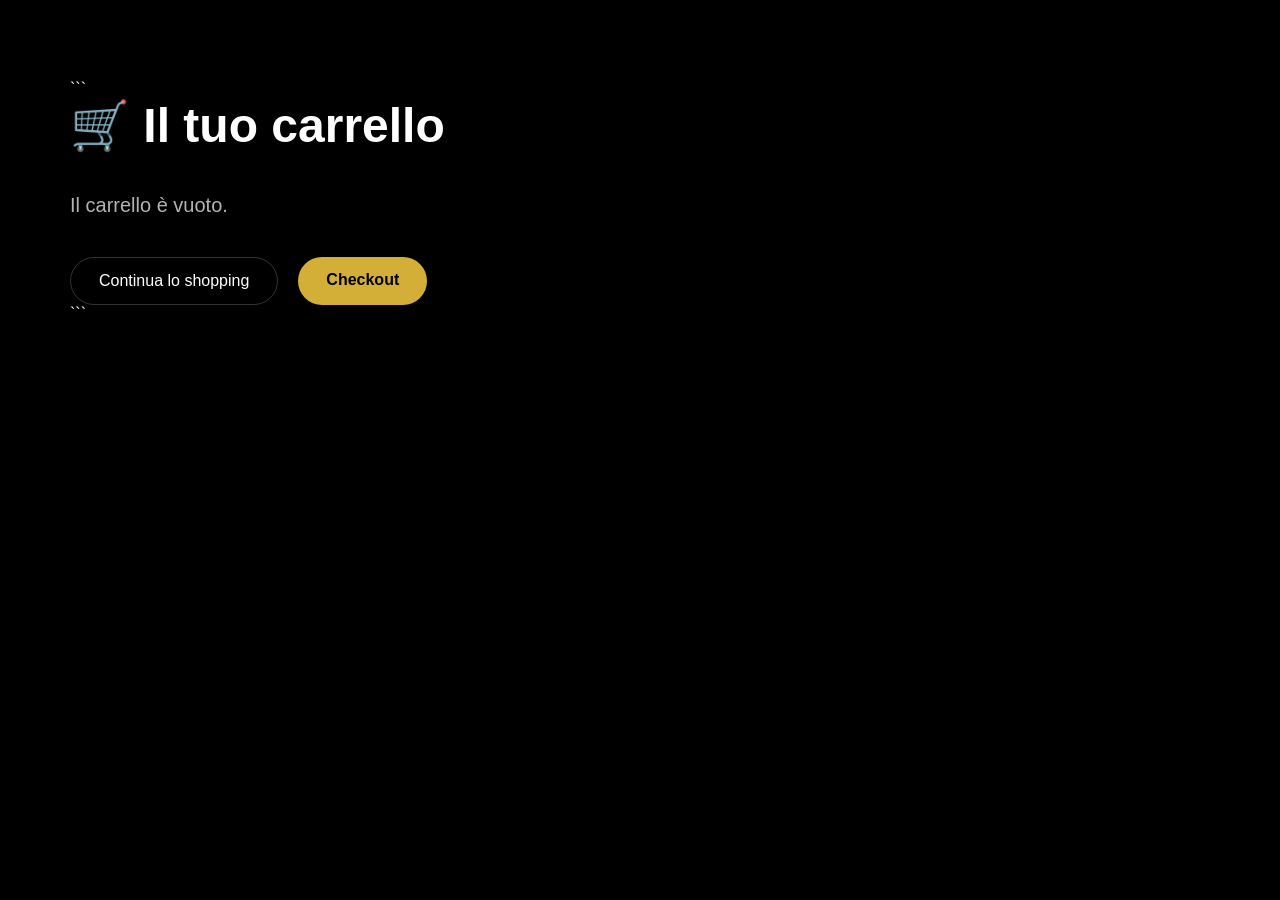
<file: acquisto.html>
<!DOCTYPE html>

<html lang="it">

<head>
<meta charset="UTF-8">
<meta name="viewport" content="width=device-width, initial-scale=1.0">

<title>Carrello | Gisou</title>

<style>
*{
    margin:0;
    padding:0;
    box-sizing:border-box;
}

body{
    background:#000;
    color:#fff;
    font-family:Inter,sans-serif;
}

.container{
    max-width:1200px;
    margin:auto;
    padding:80px 30px;
}

h1{
    font-size:48px;
    margin-bottom:40px;
}

.empty-cart{
    font-size:20px;
    opacity:.7;
}

.item{
    display:flex;
    justify-content:space-between;
    align-items:center;

    border:1px solid rgba(255,255,255,.1);
    border-radius:16px;

    padding:20px;
    margin-bottom:20px;

    background:rgba(255,255,255,.03);
}

.item-info h3{
    margin-bottom:10px;
}

.price{
    color:#D4AF37;
    font-size:20px;
    font-weight:600;
}

.quantity{
    opacity:.8;
}

.total{
    margin-top:40px;
    font-size:28px;
    color:#D4AF37;
}

.buttons{
    margin-top:40px;
    display:flex;
    gap:20px;
}

.btn{
    display:inline-block;
    padding:14px 28px;
    border-radius:40px;
    text-decoration:none;
    transition:.3s;
}

.btn-shop{
    border:1px solid rgba(255,255,255,.2);
    color:white;
}

.btn-checkout{
    background:#D4AF37;
    color:black;
    font-weight:600;
}

.btn:hover{
    transform:translateY(-2px);
}
</style>

</head>

<body>

<div class="container">

```
<h1>🛒 Il tuo carrello</h1>

<div id="cart"></div>

<div id="total" class="total"></div>

<div class="buttons">
    <a href="index.html" class="btn btn-shop">
        Continua lo shopping
    </a>

    <a href="#" class="btn btn-checkout">
        Checkout
    </a>
</div>
```

</div>

<script>

const cart = JSON.parse(localStorage.getItem("cart")) || [];

const container = document.getElementById("cart");
const totalBox = document.getElementById("total");

if(cart.length === 0){

    container.innerHTML = `
        <p class="empty-cart">
            Il carrello è vuoto.
        </p>
    `;

}else{

    let total = 0;

    cart.forEach(item => {

        total += item.price * item.quantity;

        container.innerHTML += `
            <div class="item">

                <div class="item-info">
                    <h3>${item.name}</h3>
                    <div class="price">€${item.price}</div>
                </div>

                <div class="quantity">
                    Quantità: ${item.quantity}
                </div>

            </div>
        `;
    });

    totalBox.innerHTML = `Totale: €${total.toFixed(2)}`;
}

</script>

</body>
</html>
</file>
